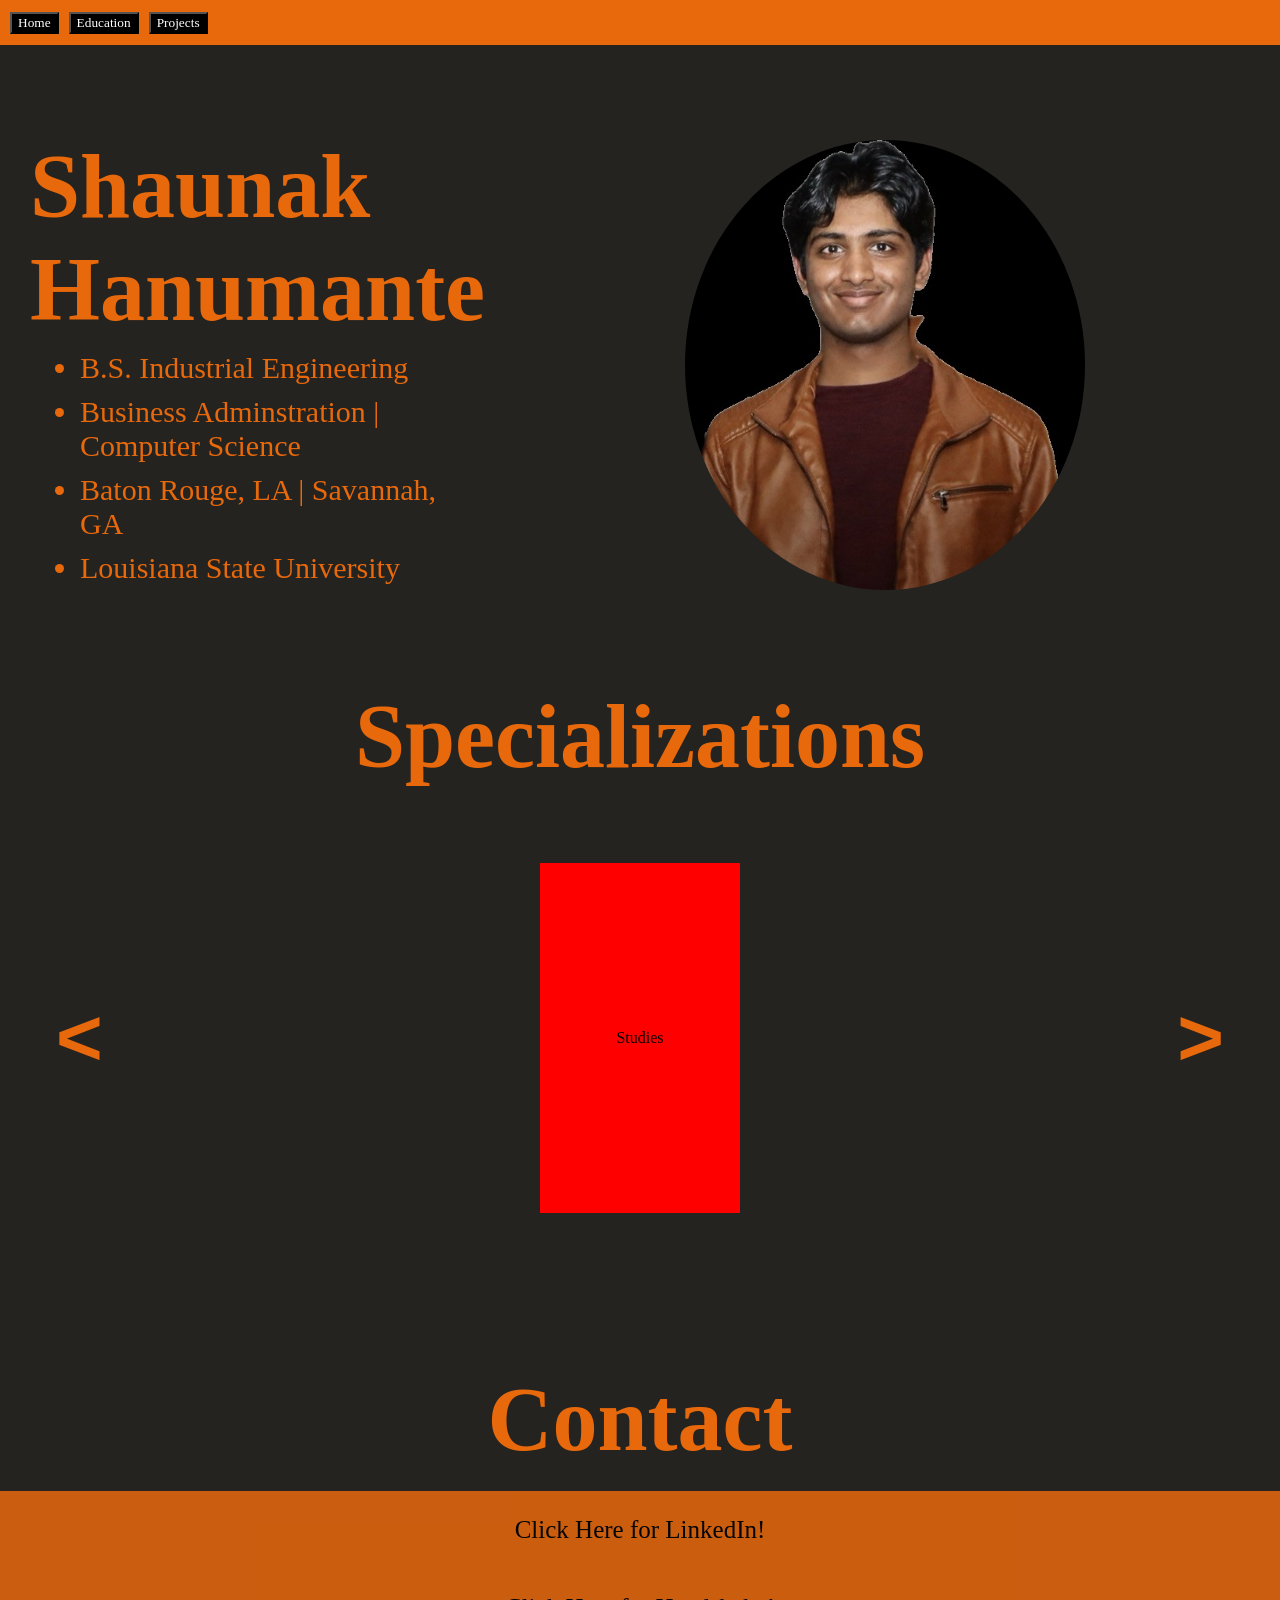
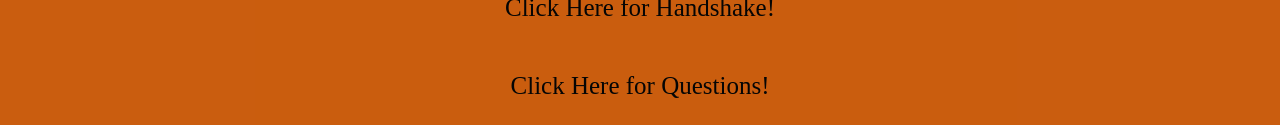
<file: index.html>
<html lang="en">

    <head>
        <meta charset="UTF-8">
        <meta name="viewport" content="width=device-width, initial-scale=1.0">
        <title>Shaunak Hanumante</title>
        <link rel="stylesheet" href="styles.css">
    </head>

    <body>
        
        <!--Navbar-->
        <header>
            <div>
                <div class = "navbar">
                    <button id = "HomeButton">Home</button>
                    <button id = "EduButton">Education</button>
                    <button id = "ProjectBtn">Projects</button>
                </div>
            </div>
        </header>

        <main>
            <!--Top box w/ name, bullets, headshot-->
            <div  class = "intro">
                <div>
                    <h1>Shaunak Hanumante</h1>
                    <ul>
                        <li>B.S. Industrial Engineering</li>
                        <li>Business Adminstration | Computer Science</li>
                        <li>Baton Rouge, LA | Savannah, GA</li>
                        <li>Louisiana State University</li>
                    </ul>
                </div>
                <div class = "headshot">
                    <img src="images/headshot3.1.jpg" width:"500px" height: "500px">
                </div>
            </div>
            
             <h2>Specializations</h2>

            <!--Specialzation track-->
            <div class = "carosuel">
               
                <button class = "left_arrow">&lt;</button>
                <button class = "right_arrow">&gt;</button>
                <div class = "coding_card">
                    <div class = "card_text">Coding</div>
                </div>
                <div class = "design_card">
                    <div class = "card_text">Design</div>
                </div>
                <div class = "studies_card">
                    <div class = "card_text">Studies</div>
                </div>
            </div>

            <h3>Contact</h3>
            <div class = "contact">
                <p>
                    <a href = "https://www.linkedin.com/in/shaunak-h-5a7759253">Click Here for LinkedIn!</a>                
                </p>
                <p>
                    <a href = "https://lsu.joinhandshake.com/profiles/shaunakh">Click Here for Handshake!</a>                
                </p>
                <p>Click Here for Questions!</p>
            </div>
        </main>
    </body>

    <script>
        document.getElementById("HomeButton").onclick = function () {
        window.location.href = "index.html";
        };

        document.getElementById("EduButton").onclick = function () {
        window.location.href = "education.html";
        };

        document.getElementById("ProjectBtn").onclick = function () {
        window.location.href = "projects.html";
        };
    </script>

</html>
</file>
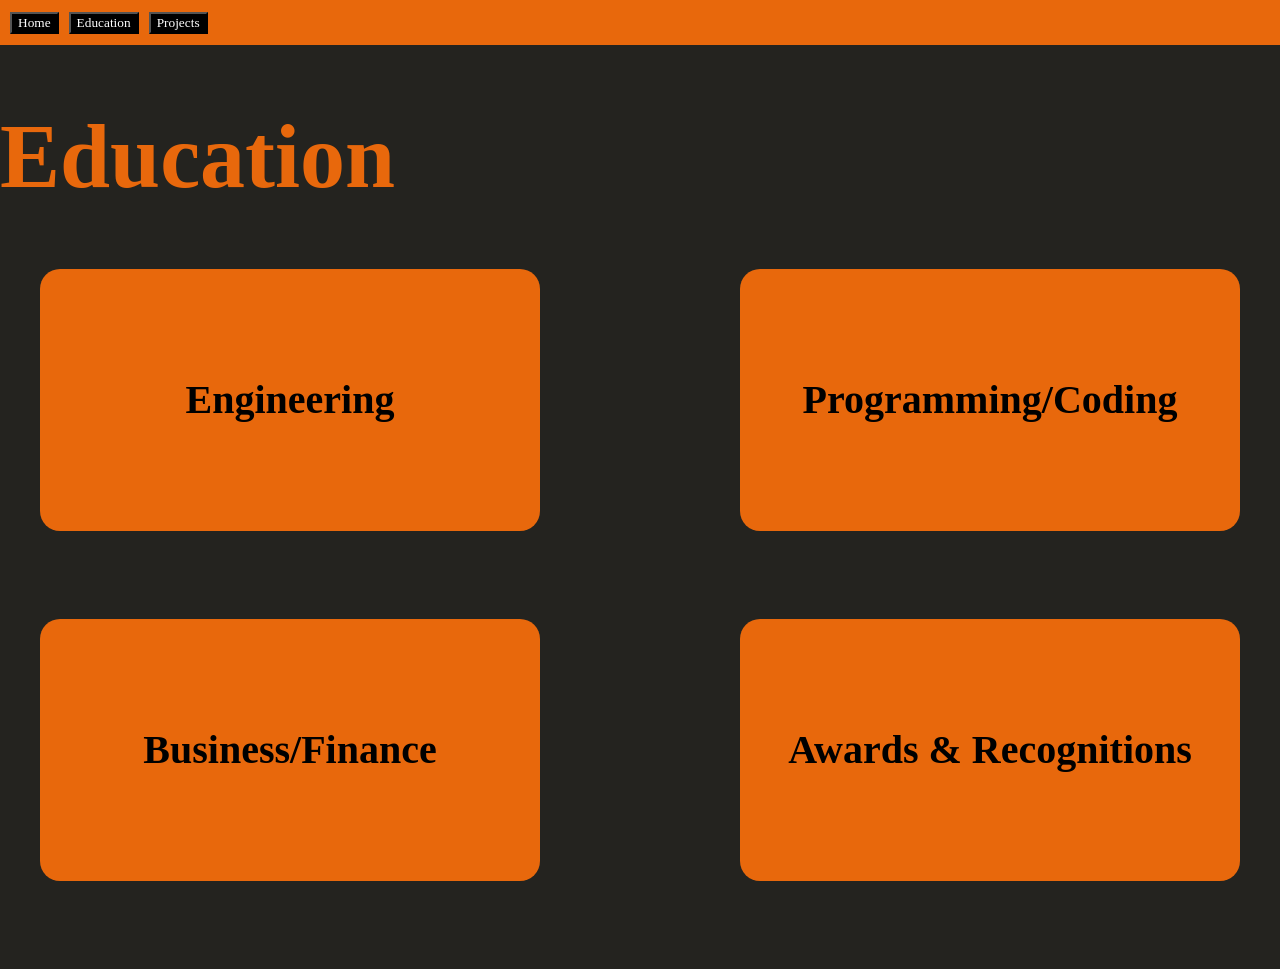
<file: education.html>
<html lang="en">

    <head>
        <meta charset="UTF-8">
        <meta name="viewport" content="width=device-width, initial-scale=1.0">
        <title>Shaunak Hanumante</title>
        <link rel="stylesheet" href="edu.css">
    </head>

     <body>

        <!--Navbar-->
        <header>
            <div>
                <div class = "navbar">
                    <button id = "HomeButton">Home</button>
                    <button id = "EduButton">Education</button>
                    <button id = "ProjectBtn">Projects</button>
                </div>
            </div>
        </header>

        <main>
            <h1>Education</h1>

            <div class = "buttons">
                <button type = "button" id="Eng">Engineering</button>
                <button type = "button" id="Csc">Programming/Coding</button>
                <button type = "button" id = "Econ">Business/Finance</button>
                <button type = "button" id = "Awards">Awards & Recognitions</button>
            </div>

            <!--ENGINEERING POP UP-->
            <dialog id = "EngPop">
                <h2>Major Specific</h2>
                <ul>
                    <li>
                        IE1002: Introduction to Industrial Engineering
                        <ul>
                            <li>Projects: Time Study on Sandwhich Shop</li>
                        </ul>
                    </li>
                    <li>
                        IE2400: Methods and Systems Engineering
                        <ul>
                            <li>Projects: Lab Assignments</li>
                        </ul>
                    </li>
                    <li>IE2060: Computing In Industrial Engineering</li>
                    <li>IE3201: Engineeing Economics</li>
                    <li>IE3302: Engineering Statistics</li>
                    <li>
                        IE4362: Advanced Engineering Statistics
                        <ul>
                            <li>Projects: Case Study on Hospital Data</li>
                        </ul>

                    </li>
                </ul>

                <h2>General Engineering</h2>
                <ul>
                    <li>CE2450: Statics</li>
                    <li>ME2733: Material Science</li>
                </ul>

                <form method = "dialog">
                      <button>Close</button>
                 </form>

            </dialog>

            <!--CSC POP UP-->
            <dialog id = "CscPop">
                <h2>Major Specific</h2>
                <ul>
                    <li>
                        IE2060: Computing in Industrial Engineering
                        <ul>
                            <li>C#, Python, SQL</li>
                            <li>Projects: Gym Managment Tool</li>
                        </ul>                        
                    </li>
                </ul>


                <h2>Comp. Sci. Minor Specific</h2>
                <ul>
                    <li>
                        CSC1350: Computer Science I
                        <ul>
                            <li>Java</li>
                            <li>Projects: RNG Game, Tic-Tac-Toe, Lab Assignments</li>
                        </ul>                        
                    </li>
                </ul>

                <ul>
                    <li>
                        CSC1351: Computer Science II
                        <ul>
                            <li>Java</li>
                            <li>Projects: Lab Assignments</li>
                        </ul>                        
                    </li>
                </ul>  
                
                <ul>
                    <li>CSC2259: Discrete Structures</li>
                </ul>

                <form method = "dialog">
                      <button>Close</button>
                 </form>
            </dialog>

            <!--MONEY POPUP-->
            <dialog id = "EconPop">
                <h2>Business Admin. Minor Specific</h2>
                <ul>
                    <li>ACCT2002: Introductory Accounting - Honors</li>
                    <li>
                        ECON2030: Economic Principles
                        <ul>
                            <li>Transfer Credit from Baton Rouge Community College</li>
                        </ul>
                    </li>
                </ul>

                <h2>Engineering Specific</h2>
                <ul>
                    <li>IE3201: Engineering Economics</li>
                </ul>

                <form method = "dialog">
                      <button>Close</button>
                 </form>
            </dialog>

            <!--AWARD POP UP-->
            <dialog id = "AwardsPop">
                <h2>University Recognition</h2>
                <h3>Dean's List</h3>
                <ul>
                    <li>Fall 2024</li>
                    <li>Spring 2025</li>
                    <li>Fall 2025</li>
                    <li>Spring 2026</li>
                </ul>

                <h3>Scholarships</h3>
                <ul>
                    <li>Tiger Band Scholarship Recipent (2024, 2025)</li>
                </ul>

                <form method = "dialog">
                      <button>Close</button>
                 </form>
            </dialog>

        </main>

            <script>
                document.getElementById("HomeButton").onclick = function () {
                window.location.href = "index.html";
                };

                document.getElementById("EduButton").onclick = function () {
                window.location.href = "education.html";
                };

                document.getElementById("ProjectBtn").onclick = function () {
                window.location.href = "projects.html";
                };

                const engButton = document.getElementById('Eng');
                const engDialog = document.getElementById('EngPop');
                engButton.addEventListener('click', () => {engDialog.showModal(); });

                const cscButton = document.getElementById('Csc');
                const cscDialog = document.getElementById('CscPop');
                cscButton.addEventListener('click', () => {cscDialog.showModal(); });

                const econButton = document.getElementById('Econ');
                const econDialog = document.getElementById('EconPop');
                econButton.addEventListener('click', () => {econDialog.showModal();});

                const awardButton = document.getElementById('Awards');
                const awardDialog = document.getElementById('AwardsPop');
                awardButton.addEventListener('click', () => {awardDialog.showModal();});
            </script>

    </body>
</html>
</file>
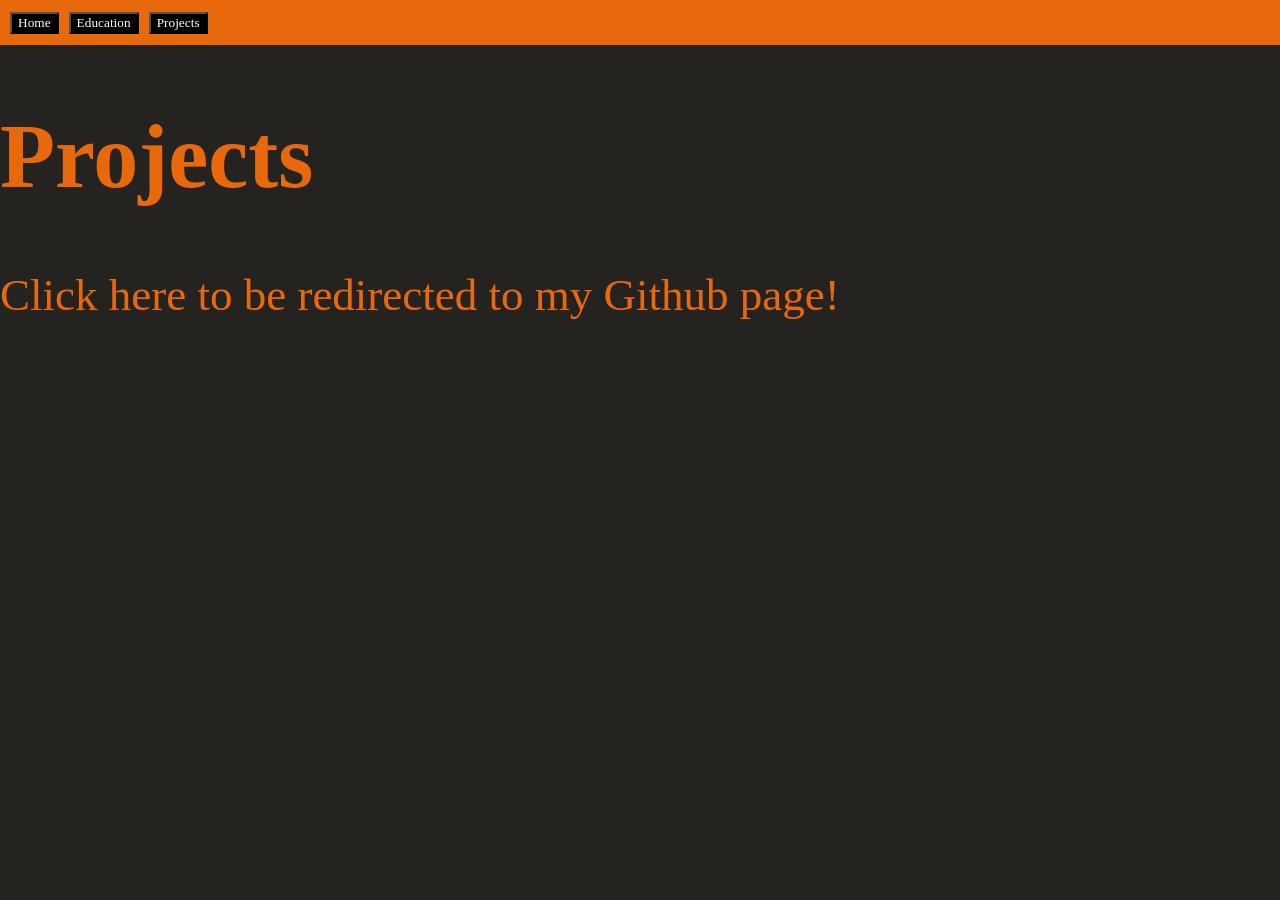
<file: projects.html>
<html lang="en">
    <head>
        <meta charset="UTF-8">
        <meta name="viewport" content="width=device-width, initial-scale=1.0">
        <title>Shaunak Hanumante</title>
        <link rel="stylesheet" href="proj.css">
    </head>

    <body>
        <header>
            <div>
                <div class = "navbar">
                    <button id = "HomeButton">Home</button>
                    <button id = "EduButton">Education</button>
                    <button id = "ProjectBtn">Projects</button>
                </div>
            </div>
        </header>

        <main>
            <h1>Projects</h1>
            <h2>
                <a href="https://github.com/shaunakhanumante">Click here to be redirected to my Github page!</a>
            </h2>
            
        </main>
    </body>

        <script>
        document.getElementById("HomeButton").onclick = function () {
        window.location.href = "index.html";
        };

        document.getElementById("EduButton").onclick = function () {
        window.location.href = "education.html";
        };

        document.getElementById("ProjectBtn").onclick = function () {
        window.location.href = "projects.html";
        };
    </script>

</html>
</file>
<file: styles.css>
body{
    margin: 0px;
    background-color: rgb(36, 35, 31);
}

.navbar{
    display: flex;
    background-color: rgb(232, 104, 12);
    align-items: center;
    width: 100%;
    height: 5%;
}

.navbar button{
    background-color: black;
    color: white;
    margin-left: 10px;
    font-family: 'Times New Roman', Times, serif;
}

.navbar button:hover{
    cursor: pointer;
    opacity: 75%;
}

.intro{
    display: flex;
    padding: 10px;
    margin: 20px;
}

h1{
    font-size: 90px;
    color: rgb(232, 104, 12);
    margin-bottom: 0px;
}

ul {
    font-size: 30px;
    font-weight: 500;
    color: rgb(232, 104, 12);
    margin: 0px;
}

li {
    margin: 10px;
}

.headshot{
    display: flex;
    justify-content: center;
    align-items: center;
    padding: 0 200px;
}

.headshot img{
    border-radius: 50%;
    height: 450px; width: 400px;
    margin-top: 60.3px;
}

.carosuel{
    display: flex;
    justify-content: center;
    align-items: center;
    gap: 20px;
    position: relative;
    text-align: center;
    height: 500px;
    overflow: hidden;
}

h2{
    font-size: 90px;
    color: rgb(232, 104, 12);
    margin-top: 80px;
    text-align: center;
    margin-bottom: 0px; 
}

.coding_card, .design_card, .studies_card {
    background-color: red;
    height: 70%;
    width: 200px;  
    position: absolute;          
    flex-shrink: 0;          
    display: flex;
    justify-content: center;
    align-items: center;
}

/*button constructor*/
.left_arrow, .right_arrow {
    position: absolute;
    top: 50%;                
    transform: translateY(-50%); 
    
    background: none;
    border: none;
    outline: none;
    cursor: pointer;

    color: rgb(232, 104, 12);        
    font-size: 5rem;      
    font-weight: bold;
    transition: 0.3s;       
}

/*positioning buttons*/
.left_arrow{
   left: 50px;
}

.right_arrow{
    right: 50px;
}

h3{
    font-size: 90px;
    color: rgb(232, 104, 12);
    margin-top: 80px;
    text-align: center;
    margin-bottom: 20px; 
}

.contact{
    display: flex;
    flex-direction: column;
    background-color: rgb(232, 104, 12);
    opacity: 85%;
    text-align: center;
}

p{
    font-size: 25px;
    font-weight: medium;
}

p a{
    text-decoration: none;
    color: inherit;
}
</file>
<file: edu.css>
*{
    font-family: 'Times New Roman', Times, serif;
}

body{
    margin: 0px;
    background-color: rgb(36, 35, 31);
}

.navbar{
    display: flex;
    background-color: rgb(232, 104, 12);
    align-items: center;
    width: 100%;
    height: 5%;
}

.navbar button{
    background-color: black;
    color: white;
    margin-left: 10px;
}

.navbar button:hover{
    cursor: pointer;
    opacity: 75%;
}

h1{
    font-size: 90px;
    color: rgb(232, 104, 12);
    justify-self: center;
}

.buttons{
    display: grid;
    grid-template-columns: 500px 500px;
    column-gap: 200px;
    row-gap: 0px;
    height: calc(100vh - 200px);
    margin: 0px;
    justify-content: center;
}

.buttons button{
    width: 100%;
    height: 75%;
    justify-self: center;
    background-color: rgb(232, 104, 12);
    font-size: 40px;
    font-weight: bolder;
    border: none;
    border-radius: 20px;
}
.buttons button:hover{
    transform: scale(1.05);
    opacity: 75%;
    cursor: pointer;
}

dialog{
    border-color: gray;
    background-color: rgb(0, 0, 0);
    color: rgb(232, 104, 12);
    font-size: 20px;
    width: 500px;
}

dialog::backdrop{
    opacity: 2%;
}

@keyframes FadeIn {
    from {opacity: 0;}
    to {opacity: 1;}    
}

dialog[open]{
    animation: FadeIn 0.5s;
}
</file>
<file: proj.css>
*{
    font-family: 'Times New Roman', Times, serif;
}

body{
    margin: 0px;
    background-color: rgb(36, 35, 31);
}

.navbar{
    display: flex;
    background-color: rgb(232, 104, 12);
    align-items: center;
    width: 100%;
    height: 5%;
}

.navbar button{
    background-color: black;
    color: white;
    margin-left: 10px;
}

.navbar button:hover{
    cursor: pointer;
    opacity: 75%;
}

h1{
    font-size: 90px;
    color: rgb(232, 104, 12);
    justify-self: center;
}

h2{
    font-size: 45px;
    color: rgb(232, 104, 12);
    justify-self: center; 
    font-weight: lighter;
}

h2 a{
    text-decoration: none;
    color: inherit;
}
</file>
